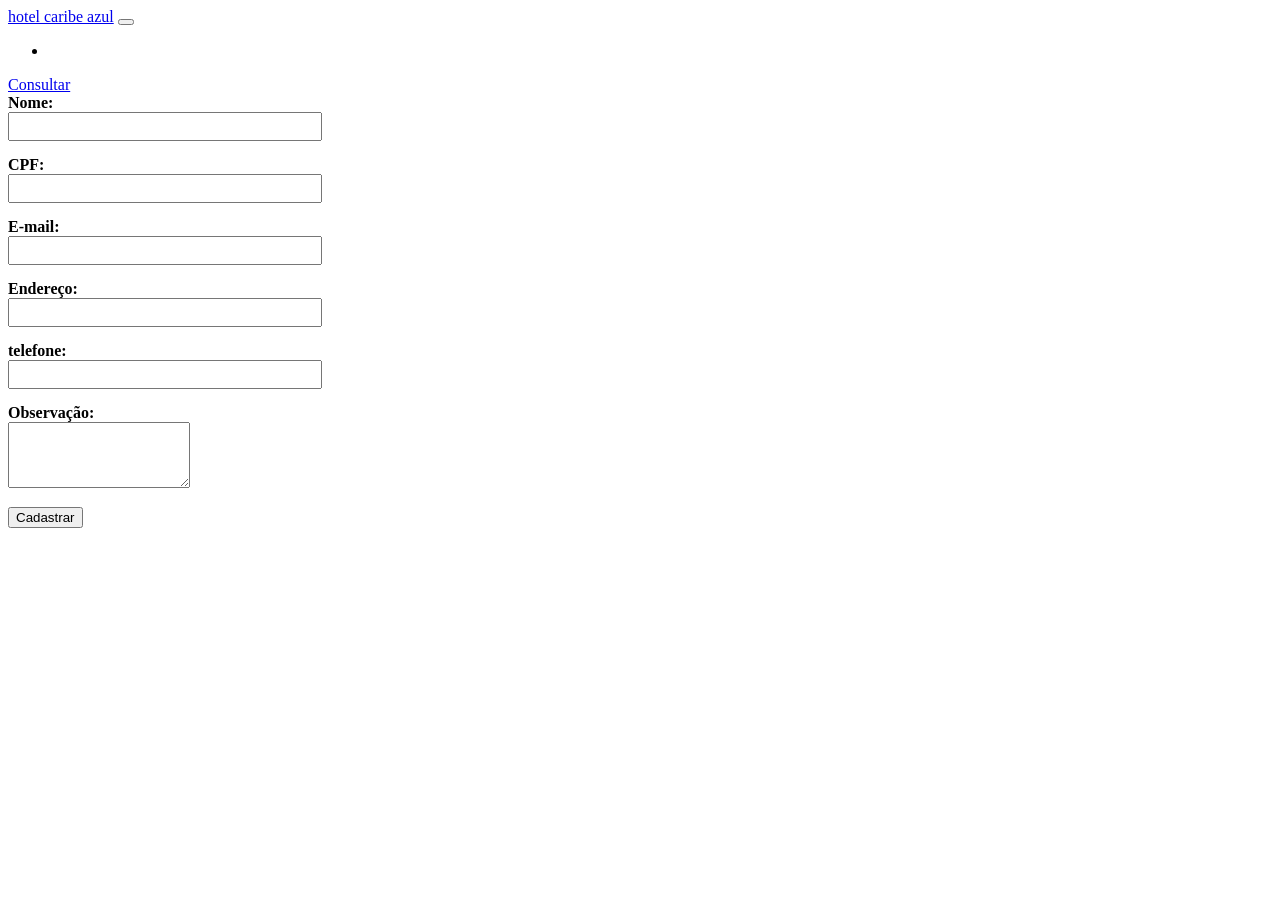
<file: projeto hotel_jhenifer/front-end/index.html>
<!DOCTYPE html>
<html lang="pt-br">
<head>
    <meta charset="UTF-8">
    <meta name="viewport" content="width=device-width, initial-scale=1.0">
    <title>Cadastro</title>
    <style>
        /* Apenas um estilo básico para organizar */
        div { margin-bottom: 15px; }
        label { display: block; font-weight: bold; }
        input { width: 100%; max-width: 300px; padding: 5px; }
    </style>
</head>
<body>
    <nav> 
    
        <div>
         <!--logotipo/nome do hotel-->
         <a href="/">hotel caribe azul</a>
         <button type="button">
            <!--botao que aparece em telas pequenas-->
            <span></span>
         </button>
        <!-- itens de navegacao -->
        </div id="navbarNav">
          <ul> 
            <li>
                <!--pagina atual: cadastro-->
                
            </li>
          </ul>
        <a href="consulta"> Consultar </a>
         
    </nav>

    <form id="formCadastro">
        <div>
            <label for="nome">Nome:</label>
            <input type="text"  name="nome" required>
        </div>

        <div>
            <label for="cpf">CPF:</label>
            <input type="text"  name="cpf" required>
        </div>

        <div>
            <label for="email">E-mail:</label>
            <input type="email" name="email" required>
        </div>

        <div>
            <label for="endereco">Endereço:</label>
            <input type="text"  name="endereco" required>
        </div>

        <div>
            <label> telefone:</label>
            <input type="text" name="telefone" required>
        </div>

        <div>
            <label for="obs">Observação:</label>
            <textarea id="obs" name="observacao" rows="4"></textarea>
        </div>

        <button type="submit">Cadastrar</button>
    </form>
</body>
</html>
</file>
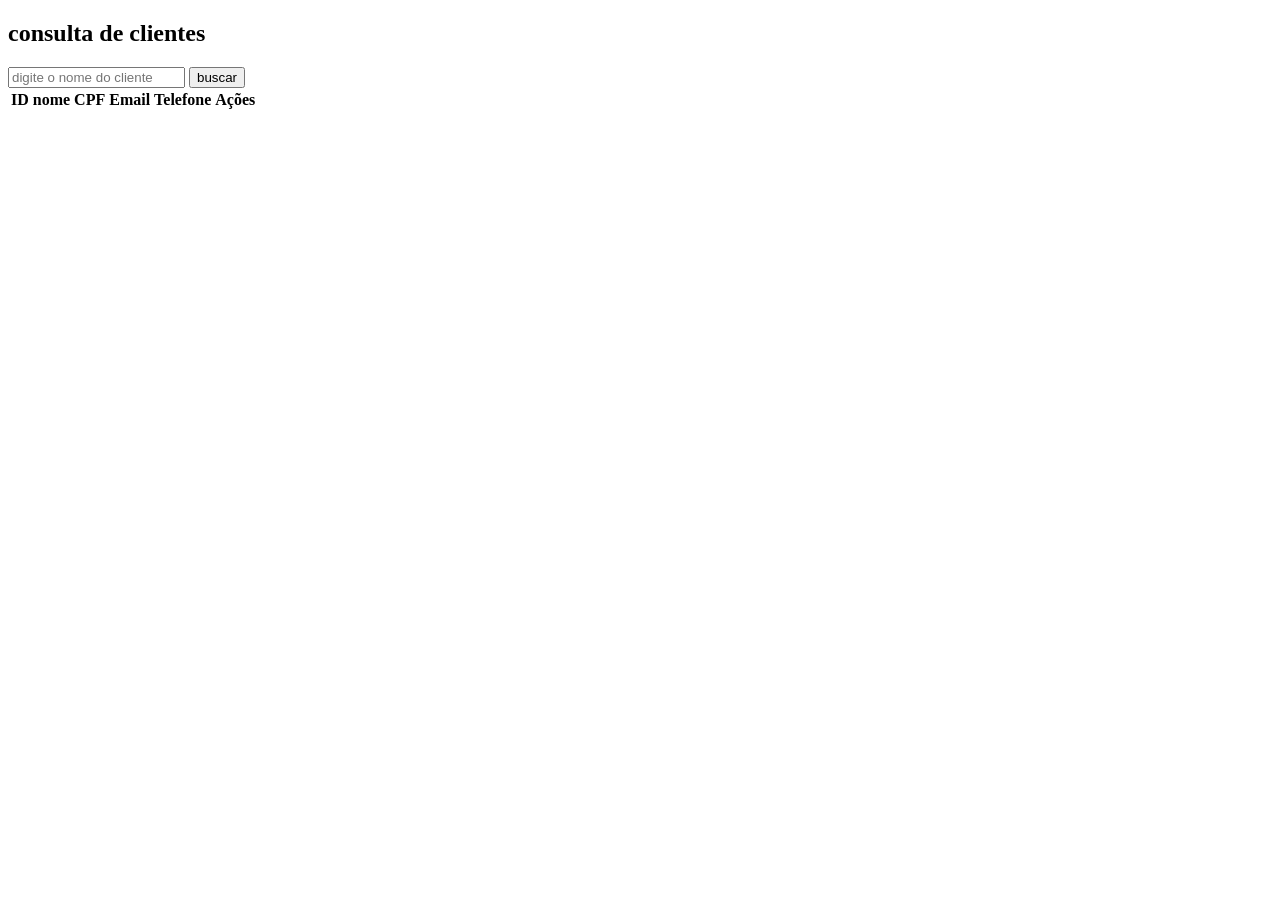
<file: projeto hotel_jhenifer/frontend/consulta.html>
<!DOCTYPE html>
<html lang="pt-br">
<head>
    <meta charset="UTF-8">
    <meta name="viewport" content="width=device-width, initial-scale=1.0">
    <title>Cadastro</title>
   
</head>
<body>
    <div>
        <h2>consulta de clientes</h2>

        <!--campo de busca com botão-->
    </div>
       <input type="text" id="campobusca" placeholder="digite o nome do cliente">
       <button id="btnbuscar">buscar</button>
    </div>
     
    <!--tabela de consulta-->
    <table>
        <thead>
          <tr>
            <th>ID</th>
            <th>nome</th>
            <th>CPF</th>
            <th>Email</th>
            <th>Telefone</th>
            <th>Ações</th>
          </tr>
        </thead>
    </table>
</body>
</html>
</file>
